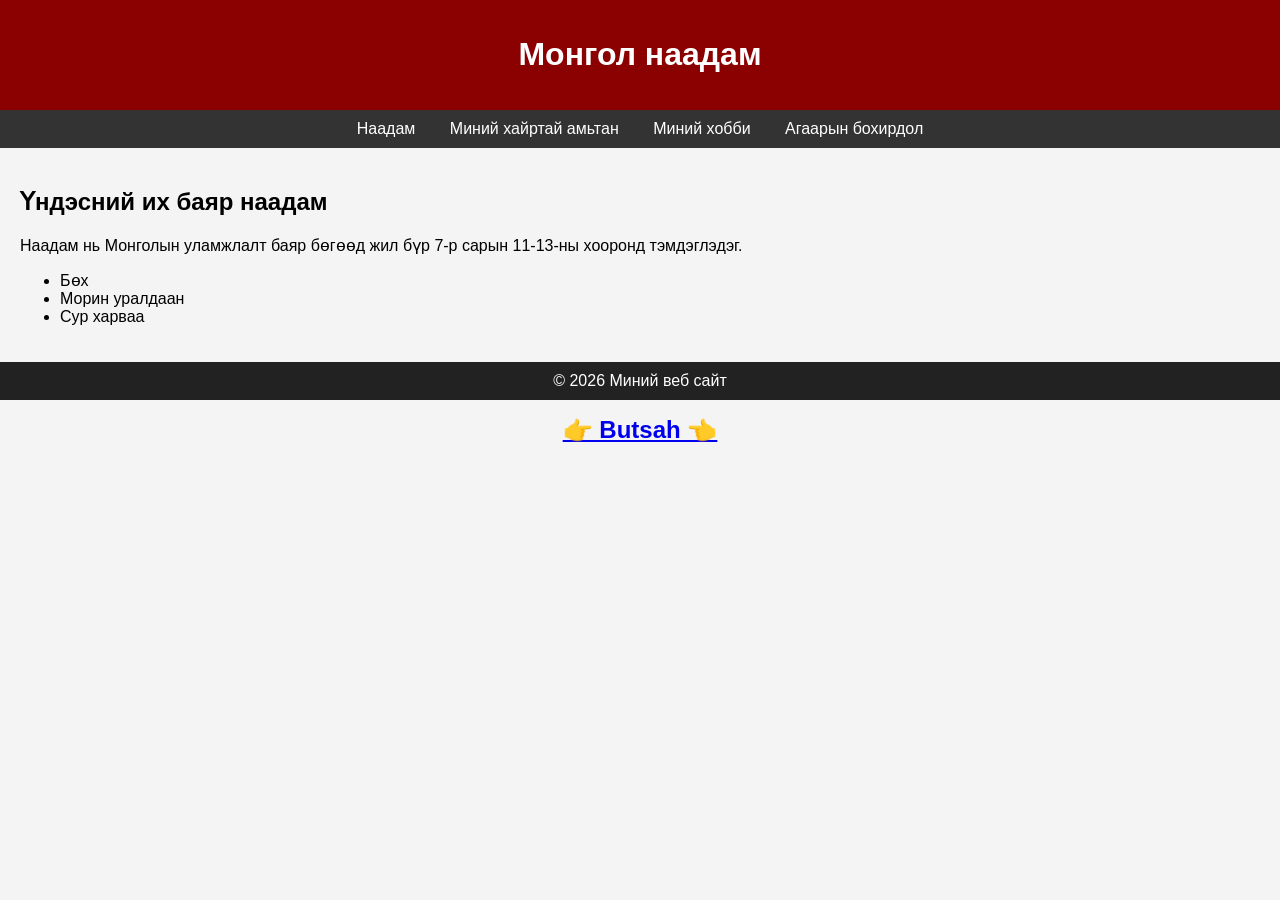
<file: index.html>
<!DOCTYPE html>
<html lang="mn">
<head>
    <meta charset="UTF-8">
    <title>Монгол наадам</title>
    <style>
        body { font-family: Arial; margin: 0; background:#f4f4f4; }
        header { background: darkred; color: white; padding: 15px; text-align:center; }
        nav { background: #333; padding: 10px; text-align:center; }
        nav a { color: white; margin: 15px; text-decoration:none; }
        nav a:hover { color: yellow; }
        section { padding: 20px; }
        footer { background:#222; color:white; text-align:center; padding:10px; }
    </style>
</head>
<body>

<header>
    <h1>Монгол наадам</h1>
</header>

<nav>
    <a href="index.html">Наадам</a>
    <a href="animal.html">Миний хайртай амьтан</a>
    <a href="hobby.html">Миний хобби</a>
    <a href="pollution.html">Агаарын бохирдол</a>
</nav>

<section>
    <h2>Үндэсний их баяр наадам</h2>
    <p>Наадам нь Монголын уламжлалт баяр бөгөөд жил бүр 7-р сарын 11-13-ны хооронд тэмдэглэдэг.</p>
    <ul>
        <li>Бөх</li>
        <li>Морин уралдаан</li>
        <li>Сур харваа</li>
    </ul>
</section>

<footer>
    © 2026 Миний веб сайт
</footer>
<P align="center"> <FONT size=5, color="purple"> 
            <A href="huudas_90_buleg sedviin daalgavar.html"><b>&#128073 Butsah &#128072</b></A> </FONT>
        </P> <br>
</body>
</html>
</file>
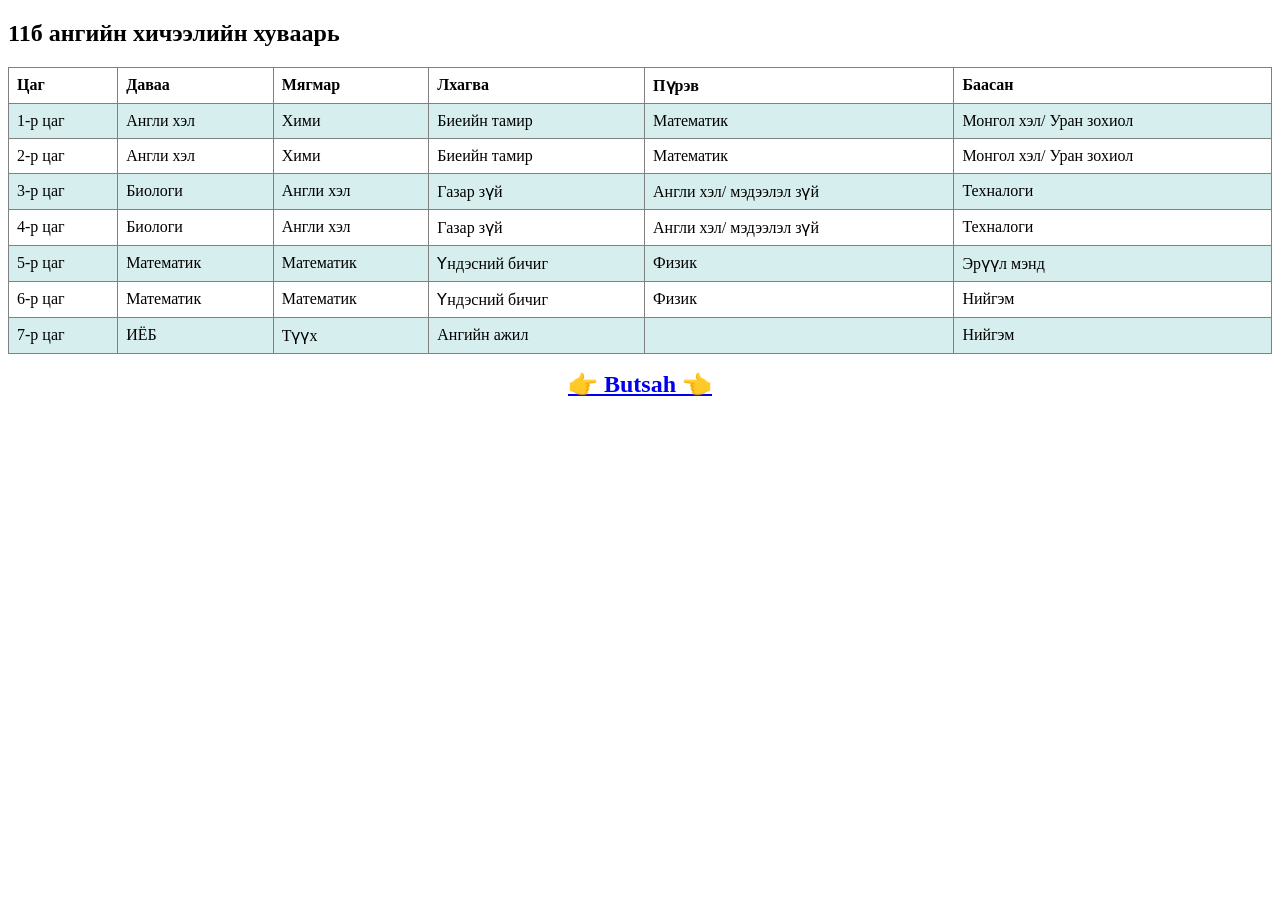
<file: 11b_hicheeliin_huvaari.html>
<!DOCTYPE html>
<html>
<head>
    <title>Хичээлийн хуваарь</title>
</head>
<style>
table {
  border-collapse: collapse;
  width: 100%;
}

th, td {
  text-align: left;
  padding: 8px;
}

tr:nth-child(even) {
  background-color: #D6EEEE;
}
</style>
<body>
    <h2>11б ангийн хичээлийн хуваарь</h2>
    <table border="1">
        <tr>
            <th>Цаг</th>
            <th>Даваа</th>
            <th>Мягмар</th>
            <th>Лхагва</th>
            <th>Пүрэв</th>
            <th>Баасан</th>
        </tr>
        <tr>
            <td>1-р цаг</td>
            <td>Англи хэл </td>
            <td>Хими </td>
            <td>Биеийн тамир</td>
            <td>Математик</td>
            <td>Монгол хэл/ Уран зохиол</td>
        </tr>
        <tr>
            <td>2-р цаг</td>
            <td>Англи хэл</td>
            <td>Хими</td>
            <td>Биеийн тамир</td>
            <td>Математик</td>
            <td>Монгол хэл/ Уран зохиол</td>
        </tr>
        <tr>
            <td>3-р цаг</td>
            <td>Биологи</td>
            <td>Англи хэл</td>
            <td>Газар зүй</td>
            <td>Англи хэл/ мэдээлэл зүй</td>
            <td>Техналоги</td>
        </tr>
        <tr>
            <td>4-р цаг</td>
            <td>Биологи</td>
            <td>Англи хэл</td>
            <td>Газар зүй</td>
            <td>Англи хэл/ мэдээлэл зүй</td>
            <td>Техналоги</td>
        </tr>
        <tr>
            <td>5-р цаг</td>
            <td>Математик</td>
            <td>Математик</td>
            <td>Үндэсний бичиг</td>
            <td>Физик</td>
            <td>Эрүүл мэнд</td>
        </tr>
        <tr>
            <td>6-р цаг</td>
            <td>Математик</td>
            <td>Математик</td>
            <td>Үндэсний бичиг</td>
            <td>Физик</td>
            <td>Нийгэм</td>
        </tr>
        <tr>
            <td>7-р цаг</td>
            <td>ИЁБ</td>
            <td>Түүх</td>
            <td>Ангийн ажил </td>
            <td> </td>
            <td>Нийгэм</td>
        </tr>
    </table>

<P align="center"> <FONT size=5, color="purple"> 
            <A href="huudas_90_buleg sedviin daalgavar.html"><b>&#128073 Butsah &#128072</b></A> </FONT>
        </P> <br>
</body>
</html>
</file>
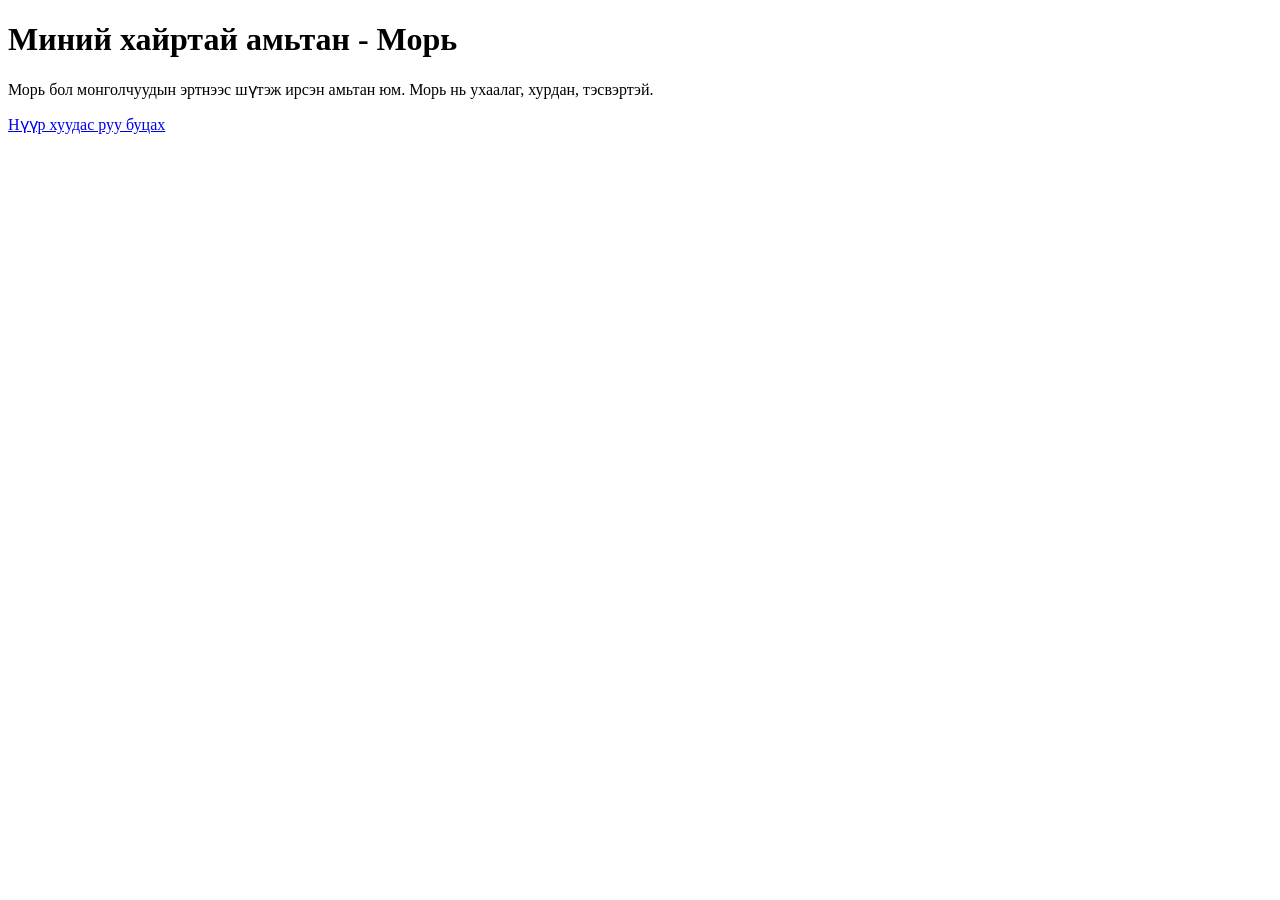
<file: animal.html>
<!DOCTYPE html>
<html lang="mn">
<head>
    <meta charset="UTF-8">
    <title>Миний хайртай амьтан</title>
</head>
<body>
<h1>Миний хайртай амьтан - Морь</h1>
<p>Морь бол монголчуудын эртнээс шүтэж ирсэн амьтан юм. Морь нь ухаалаг, хурдан, тэсвэртэй.</p>

<a href="index.html">Нүүр хуудас руу буцах</a>
</body>
</html>
</file>
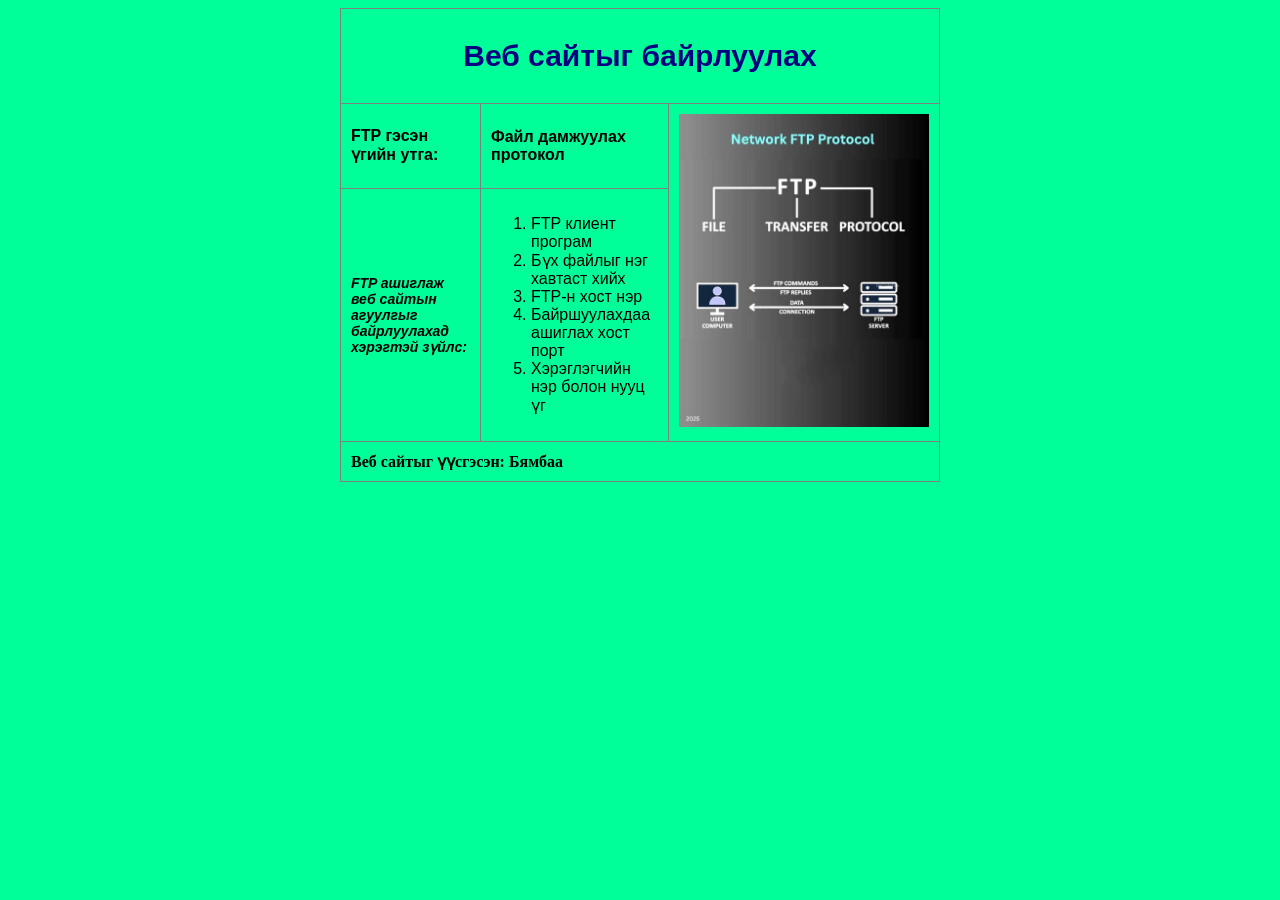
<file: Dasgal 4.html>
<!DOCTYPE html>
<html lang="mn">
<head>
    <meta charset="UTF-8">
    <title>Веб сайтыг байрлуулах</title>

    <link rel="stylesheet" href="style1.css">
</head>
<body>

<table border="1">
    <tr>
        <th colspan="3">
            <h1>Веб сайтыг байрлуулах</h1>
        </th>
    </tr>

    <tr>
        <td><h2>FTP гэсэн үгийн утга:</h2></td>
        <td><h2>Файл дамжуулах протокол</h2></td>
        <td rowspan="2">
            <img src="ftp.png" width="250">
        </td>
    </tr>

    <tr>
        <td>
            <h3>FTP ашиглаж веб сайтын агуулгыг байрлуулахад хэрэгтэй зүйлс:</h3>
        </td>
        <td>
            <ol>
                <li>FTP клиент програм</li>
                <li>Бүх файлыг нэг хавтаст хийх</li>
                <li>FTP-н хост нэр</li>
                <li>Байршуулахдаа ашиглах хост порт</li>
                <li>Хэрэглэгчийн нэр болон нууц үг</li>
            </ol>
        </td>
    </tr>

    <tr>
        <td colspan="3">
            <b>Веб сайтыг үүсгэсэн: Бямбаа</b>
        </td>
    </tr>
</table>

</body>
</html>
</file>
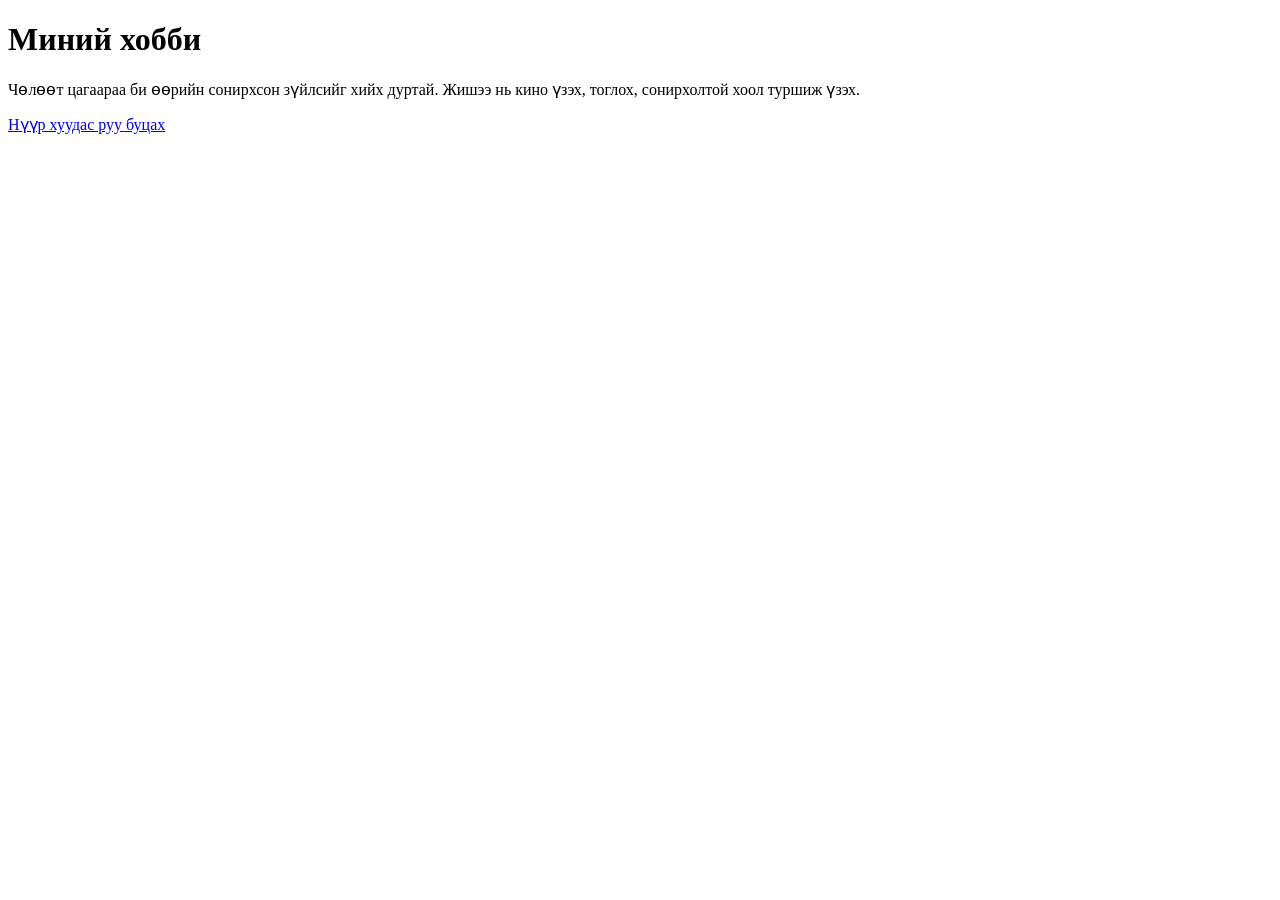
<file: hobby.html>
<!DOCTYPE html>
<html lang="mn">
<head>
    <meta charset="UTF-8">
    <title>Миний хобби</title>
</head>
<body>
<h1>Миний хобби </h1>
<p>Чөлөөт цагаараа би өөрийн сонирхсон зүйлсийг хийх дуртай. Жишээ нь кино үзэх, тоглох, сонирхолтой хоол туршиж үзэх.</p>

<a href="index.html">Нүүр хуудас руу буцах</a>
</body>
</html>
</file>
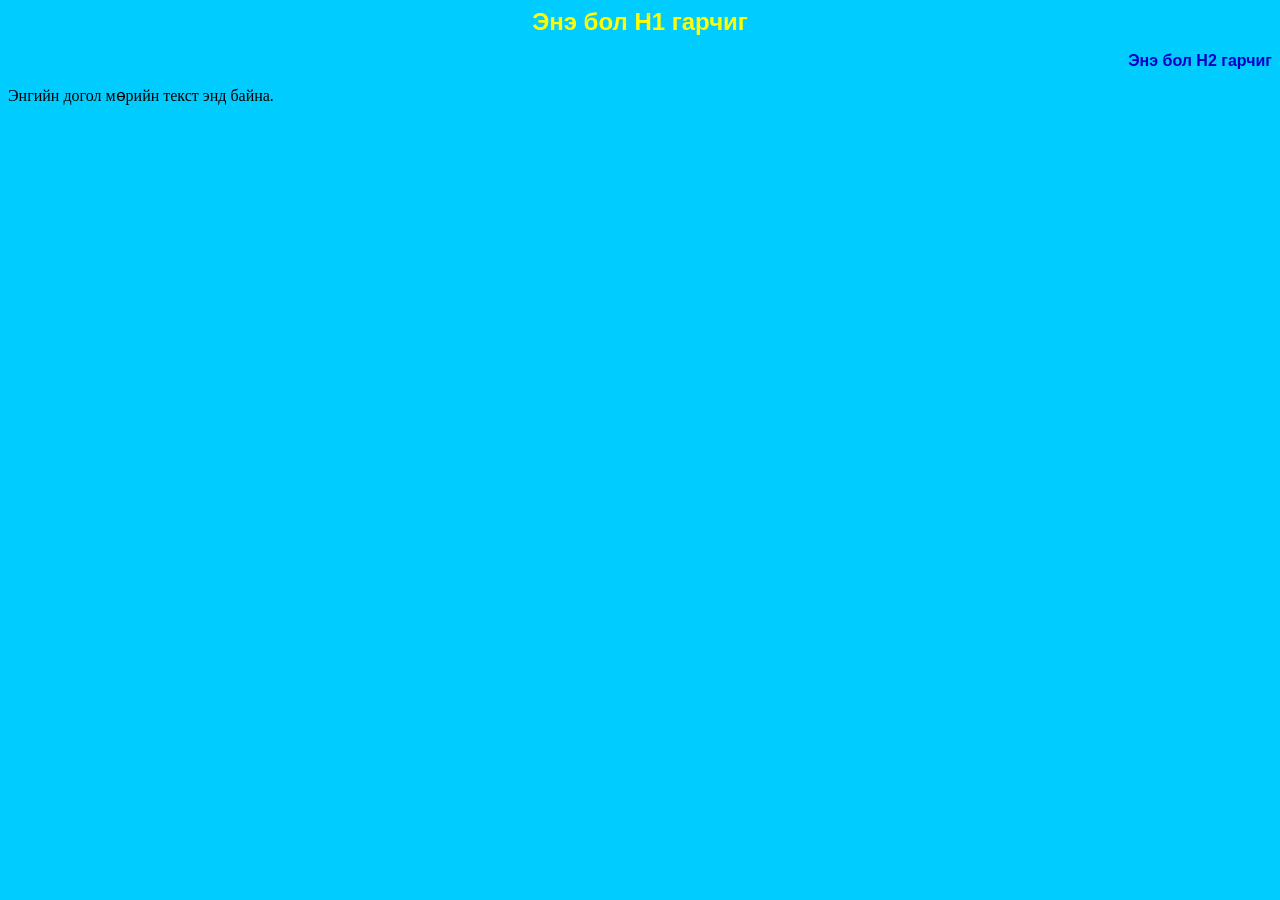
<file: huudas_81_daalgavar.html>
<html>
<head>
    <meta charset="UTF-8">
    <title>huu-81 daalgavar</title>
    <link rel="stylesheet" href="daalgavar81.css">
</head>
<body>

    <h1>Энэ бол H1 гарчиг</h1>
    <h2>Энэ бол H2 гарчиг</h2>

    <p>Энгийн догол мөрийн текст энд байна.</p>

</body>
</html>
</file>
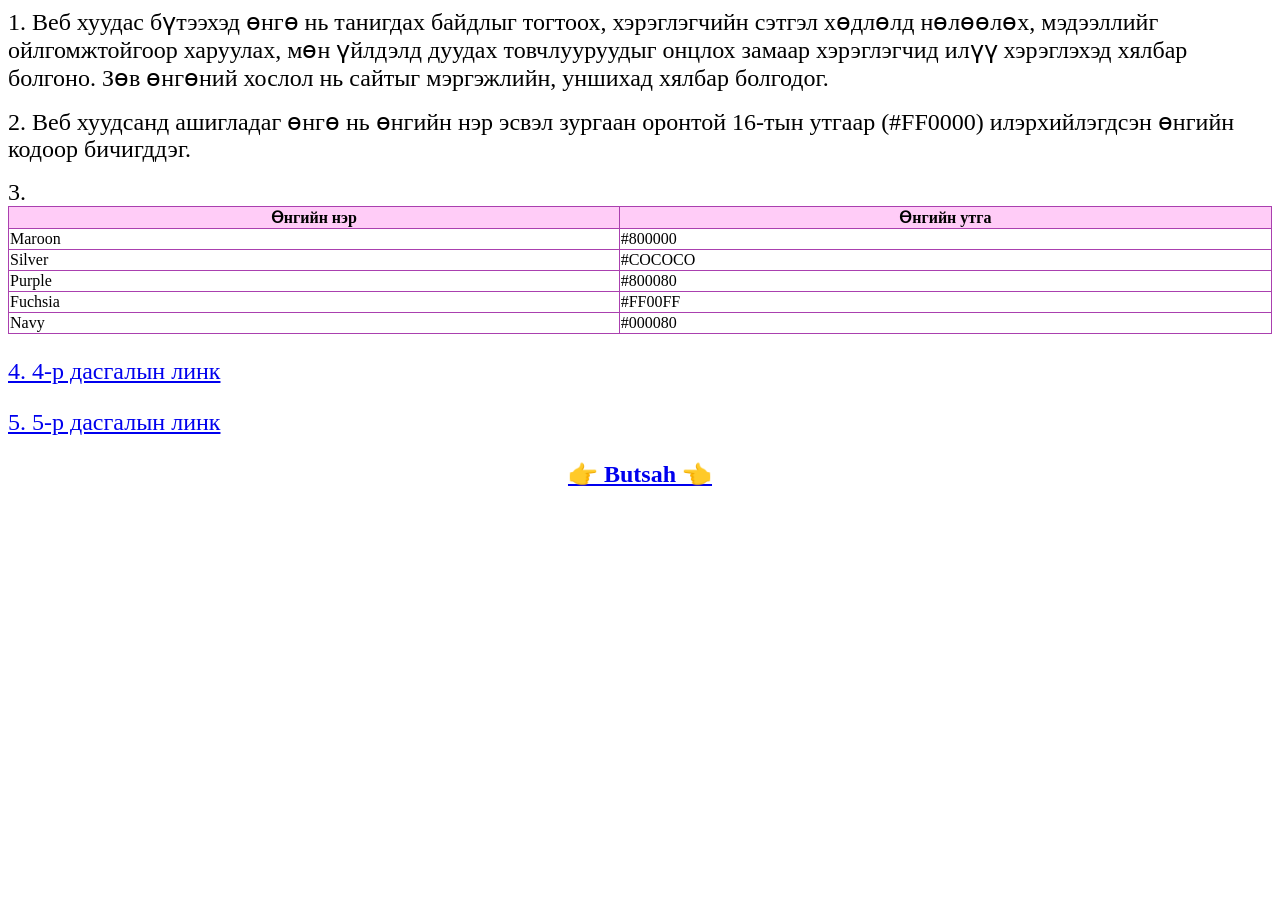
<file: huudas_86-89_daalgavar.html>
<html>
    <head>
        <title>huudas_86-89_daalgavar</title>
    </head>

    <style>
        table, th, td {
        border:1px solid rgb(170, 64, 175);
        border-collapse: collapse;
        }
    </style>

    <body>
        <P align="left"> <FONT size=5> 
             1. Веб хуудас бүтээхэд өнгө нь танигдах байдлыг тогтоох, хэрэглэгчийн сэтгэл хөдлөлд нөлөөлөх, мэдээллийг ойлгомжтойгоор харуулах, мөн үйлдэлд дуудах товчлууруудыг онцлох замаар хэрэглэгчид илүү хэрэглэхэд хялбар болгоно. Зөв өнгөний хослол нь сайтыг мэргэжлийн, уншихад хялбар болгодог. </FONT>
        </P> 

        <P align="left"> <FONT size=5> 
            2. Веб хуудсанд ашигладаг өнгө нь өнгийн нэр эсвэл зургаан оронтой 16-тын утгаар (#FF0000) илэрхийлэгдсэн өнгийн кодоор бичигддэг.
        </P> 
       3. 
        <table style="width: 100%">
            <tr>
                <th style="background-color: #ffcaf7f3;"> Өнгийн нэр</th>
                <th style="background-color: #ffcaf7f3;"> Өнгийн утга</th>
            </tr>
            <tr>
                <td>
                    Maroon  
                </td>
                <td>
                    #800000
                </td>
            </tr>

            <tr>
                <td>
                    Silver  
                </td>
                <td>
                    #COCOCO
                </td>
            </tr>

            <tr>
                <td>
                    Purple  
                </td>
                <td>
                    #800080
                </td>
            </tr>

            <tr>
                <td>
                    Fuchsia  
                </td>
                <td>
                    #FF00FF
                </td>
            </tr>

            <tr>
                <td>
                    Navy 
                </td>
                <td>
                    #000080
                </td>
            </tr>
        </table>

        <P align="left"> <FONT size=5> 
            <A href="Dasgal 4.html">4. 4-р дасгалын линк</A> </FONT>
        </P> 

        <P align="left"> <FONT size=5> 
            <A href="Olimp.html">5. 5-р дасгалын линк</A> </FONT>
        </P> 


        <P align="center"> <FONT size=5, color="purple"> 
            <A href="Nomin.html"><b>&#128073 Butsah &#128072</b></A> </FONT>
        </P> <br>
    </body>
</html>
</file>
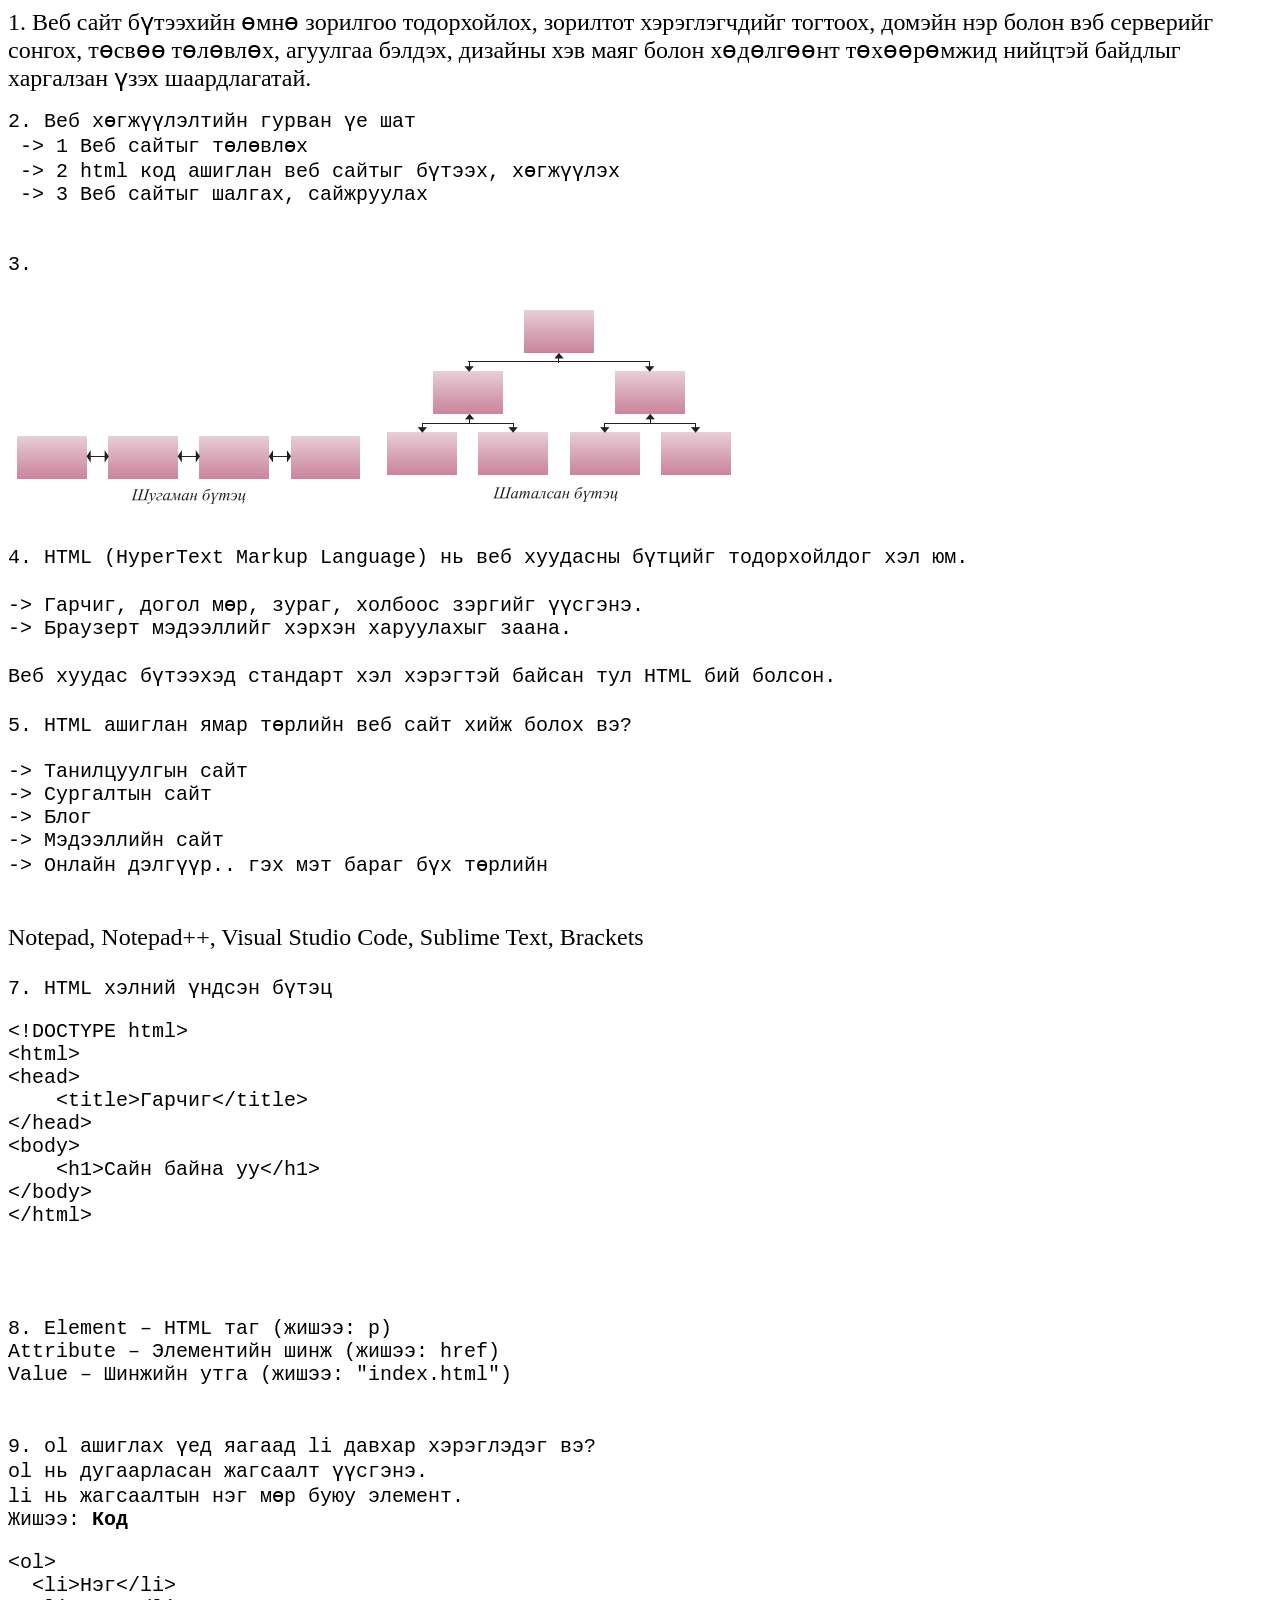
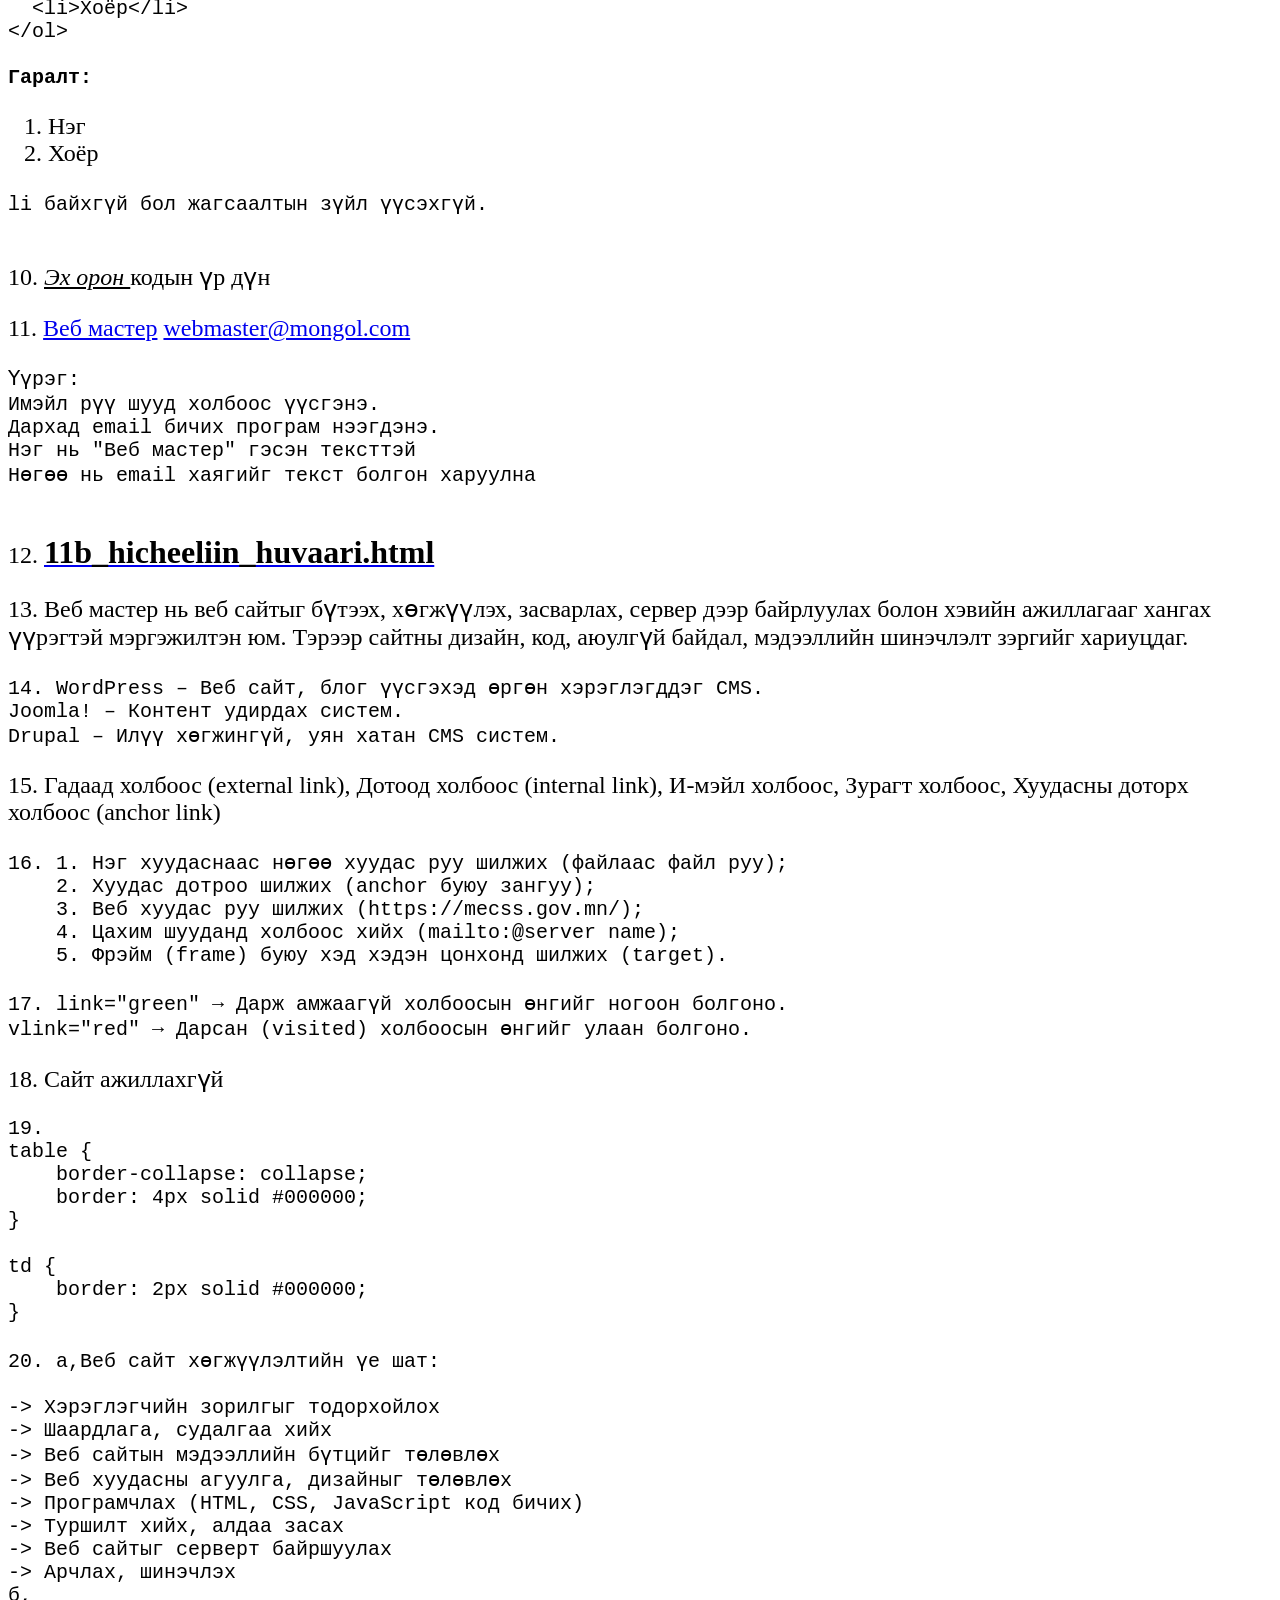
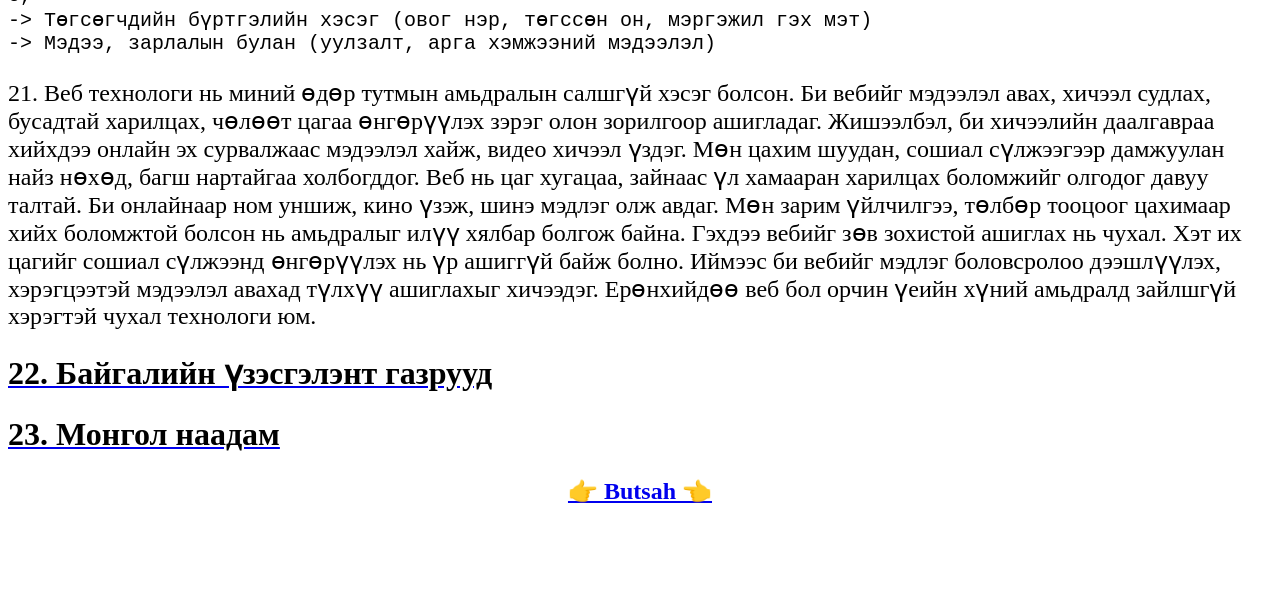
<file: huudas_90_buleg sedviin daalgavar.html>
<html>
    <head>
        <title>huudas_90_buleg sedviin daalgavar</title>
    </head>

    <style>
        table, th, td {
        border:1px solid rgb(170, 64, 175);
        border-collapse: collapse;
        }
    </style>

    <body>
        <P align="left"> <FONT size=5> 
             1. Веб сайт бүтээхийн өмнө зорилгоо тодорхойлох, зорилтот хэрэглэгчдийг тогтоох, домэйн нэр болон вэб серверийг сонгох, төсвөө төлөвлөх, агуулгаа бэлдэх, дизайны хэв маяг болон хөдөлгөөнт төхөөрөмжид нийцтэй байдлыг харгалзан үзэх шаардлагатай. </FONT>
        </P> 

        <P align="left"> <FONT size=5><pre>
2. Веб хөгжүүлэлтийн гурван үе шат 
 -> 1 Веб сайтыг төлөвлөх 
 -> 2 html код ашиглан веб сайтыг бүтээх, хөгжүүлэх 
 -> 3 Веб сайтыг шалгах, сайжруулах
        </pre></P> 
        
        <P align="left"> <FONT size=5>
            <pre>3.</pre> 
            <IMG src="Screenshot 2026-03-03 173813.png"> <IMG src="Screenshot 2026-03-03 173827.png" >
        </P>

        <P align="left"> <FONT size=5>
            <pre>
4. HTML (HyperText Markup Language) нь веб хуудасны бүтцийг тодорхойлдог хэл юм.

-> Гарчиг, догол мөр, зураг, холбоос зэргийг үүсгэнэ.
-> Браузерт мэдээллийг хэрхэн харуулахыг заана.

Веб хуудас бүтээхэд стандарт хэл хэрэгтэй байсан тул HTML бий болсон.</pre> 
        </P>
        <P align="left"> <FONT size=5>
            <pre>
5. HTML ашиглан ямар төрлийн веб сайт хийж болох вэ?

-> Танилцуулгын сайт
-> Сургалтын сайт
-> Блог
-> Мэдээллийн сайт
-> Онлайн дэлгүүр.. гэх мэт бараг бүх төрлийн
            </pre></P>

        <P align="left"> <FONT size=5>
            Notepad, Notepad++, Visual Studio Code, Sublime Text, Brackets
        </P>

        <P align="left"> <FONT size=5><pre>
7. HTML хэлний үндсэн бүтэц
<pre>
&lt;!DOCTYPE html&gt;
&lt;html&gt;
&lt;head&gt;
    &lt;title&gt;Гарчиг&lt;/title&gt;
&lt;/head&gt;
&lt;body&gt;
    &lt;h1&gt;Сайн байна уу&lt;/h1&gt;
&lt;/body&gt;
&lt;/html&gt;
</pre>
            </pre></P>
        
        <P align="left"> <FONT size=5><pre>
8. Element – HTML таг (жишээ: p)
Attribute – Элементийн шинж (жишээ: href)
Value – Шинжийн утга (жишээ: "index.html")
        </pre></P>

        <P align="left"> <FONT size=5><pre>
9. ol ашиглах үед яагаад li давхар хэрэглэдэг вэ?
ol нь дугаарласан жагсаалт үүсгэнэ.
li нь жагсаалтын нэг мөр буюу элемент.
Жишээ: <b>Код</b></pre>
<pre>&lt;ol&gt;
  &lt;li&gt;Нэг&lt;/li&gt;
  &lt;li&gt;Хоёр&lt;/li&gt;
&lt;/ol&gt;

<b>Гаралт:</b> </pre>
<ol>
  <li>Нэг</li>
  <li>Хоёр</li>
</ol><pre>
li байхгүй бол жагсаалтын зүйл үүсэхгүй.
        </pre></P>

        <P align="left"> <FONT size=5>
            10. <i><u> Эх орон </u></i> кодын үр дүн</P>

        <P align="left"> <FONT size=5>11.
            <a href="mailto:webmaster@mongol.com">Веб мастер</a>
            <a href="mailto:webmaster@mongol.com">webmaster@mongol.com</a>
            <pre>
Үүрэг:
Имэйл рүү шууд холбоос үүсгэнэ.
Дархад email бичих програм нээгдэнэ.
Нэг нь "Веб мастер" гэсэн тексттэй
Нөгөө нь email хаягийг текст болгон харуулна
            </pre>
        </P>

        <P align="left"> <FONT size=5>
            12. <A href="11b_hicheeliin_huvaari.html"><b><font size="6" color="black">11b_hicheeliin_huvaari.html</font></b></A><br>
        </P>

        <P align="left"> <FONT size=5> 
            13. Веб мастер нь веб сайтыг бүтээх, хөгжүүлэх, засварлах, сервер дээр байрлуулах болон хэвийн ажиллагааг хангах үүрэгтэй мэргэжилтэн юм. Тэрээр сайтны дизайн, код, аюулгүй байдал, мэдээллийн шинэчлэлт зэргийг хариуцдаг.
        </P> 

        <P align="left"> <FONT size=5><pre>
14. WordPress – Веб сайт, блог үүсгэхэд өргөн хэрэглэгддэг CMS.
Joomla! – Контент удирдах систем.
Drupal – Илүү хөгжингүй, уян хатан CMS систем.</pre>
        </P>

        <P align="left"> <FONT size=5>
            15. Гадаад холбоос (external link), Дотоод холбоос (internal link), И-мэйл холбоос, Зурагт холбоос, Хуудасны доторх холбоос (anchor link)
        </P>

        <P align="left"> <FONT size=5><pre>
16. 1. Нэг хуудаснаас нөгөө хуудас руу шилжих (файлаас файл руу);
    2. Хуудас дотроо шилжих (anchor буюу зангуу);
    3. Веб хуудас руу шилжих (https://mecss.gov.mn/);
    4. Цахим шууданд холбоос хийх (mailto:@server name);
    5. Фрэйм (frame) буюу хэд хэдэн цонхонд шилжих (target).</pre>
        </P>

        <P align="left"> <FONT size=5><pre>
17. link="green" → Дарж амжаагүй холбоосын өнгийг ногоон болгоно.
vlink="red" → Дарсан (visited) холбоосын өнгийг улаан болгоно.</pre></P>

        <P align="left"> <FONT size=5>
            18. Сайт ажиллахгүй
        </P>

        <P align="left"> <FONT size=5>
             <pre>19.<code>
table {
    border-collapse: collapse;
    border: 4px solid #000000;
}

td {
    border: 2px solid #000000;
}
</code></pre>
        </P>

        <P align="left"> <FONT size=5><pre>
20. а,Веб сайт хөгжүүлэлтийн үе шат:

-> Хэрэглэгчийн зорилгыг тодорхойлох
-> Шаардлага, судалгаа хийх
-> Веб сайтын мэдээллийн бүтцийг төлөвлөх
-> Веб хуудасны агуулга, дизайныг төлөвлөх
-> Програмчлах (HTML, CSS, JavaScript код бичих)
-> Туршилт хийх, алдаа засах
-> Веб сайтыг серверт байршуулах
-> Арчлах, шинэчлэх
б,
-> Төгсөгчдийн бүртгэлийн хэсэг (овог нэр, төгссөн он, мэргэжил гэх мэт)
-> Мэдээ, зарлалын булан (уулзалт, арга хэмжээний мэдээлэл)</pre>
        </P>

        <P align="left"> <FONT size=5>
            21. Веб технологи нь миний өдөр тутмын амьдралын салшгүй хэсэг болсон. Би вебийг мэдээлэл авах, хичээл судлах, бусадтай харилцах, чөлөөт цагаа өнгөрүүлэх зэрэг олон зорилгоор ашигладаг. Жишээлбэл, би хичээлийн даалгавраа хийхдээ онлайн эх сурвалжаас мэдээлэл хайж, видео хичээл үздэг. Мөн цахим шуудан, сошиал сүлжээгээр дамжуулан найз нөхөд, багш нартайгаа холбогддог.

Веб нь цаг хугацаа, зайнаас үл хамааран харилцах боломжийг олгодог давуу талтай. Би онлайнаар ном уншиж, кино үзэж, шинэ мэдлэг олж авдаг. Мөн зарим үйлчилгээ, төлбөр тооцоог цахимаар хийх боломжтой болсон нь амьдралыг илүү хялбар болгож байна.

Гэхдээ вебийг зөв зохистой ашиглах нь чухал. Хэт их цагийг сошиал сүлжээнд өнгөрүүлэх нь үр ашиггүй байж болно. Иймээс би вебийг мэдлэг боловсролоо дээшлүүлэх, хэрэгцээтэй мэдээлэл авахад түлхүү ашиглахыг хичээдэг. Ерөнхийдөө веб бол орчин үеийн хүний амьдралд зайлшгүй хэрэгтэй чухал технологи юм.
        </P>
        
        <P align="left"> <FONT size=5>
            <A href="Baigaliin_uzesgelent_gazar.html"><b><font size="6" color="black">22. Байгалийн үзэсгэлэнт газрууд</font></b></A><br>
        </P>

        <P align="left"> <FONT size=5>
            <A href="index.html"><b><font size="6" color="black">23. Монгол наадам</font></b></A><br>
        </P>
        <P align="center"> <FONT size=5, color="purple"> 
            <A href="Nomin.html"><b>&#128073 Butsah &#128072</b></A> </FONT>
        </P> <br>
    </body>
</html>
</file>
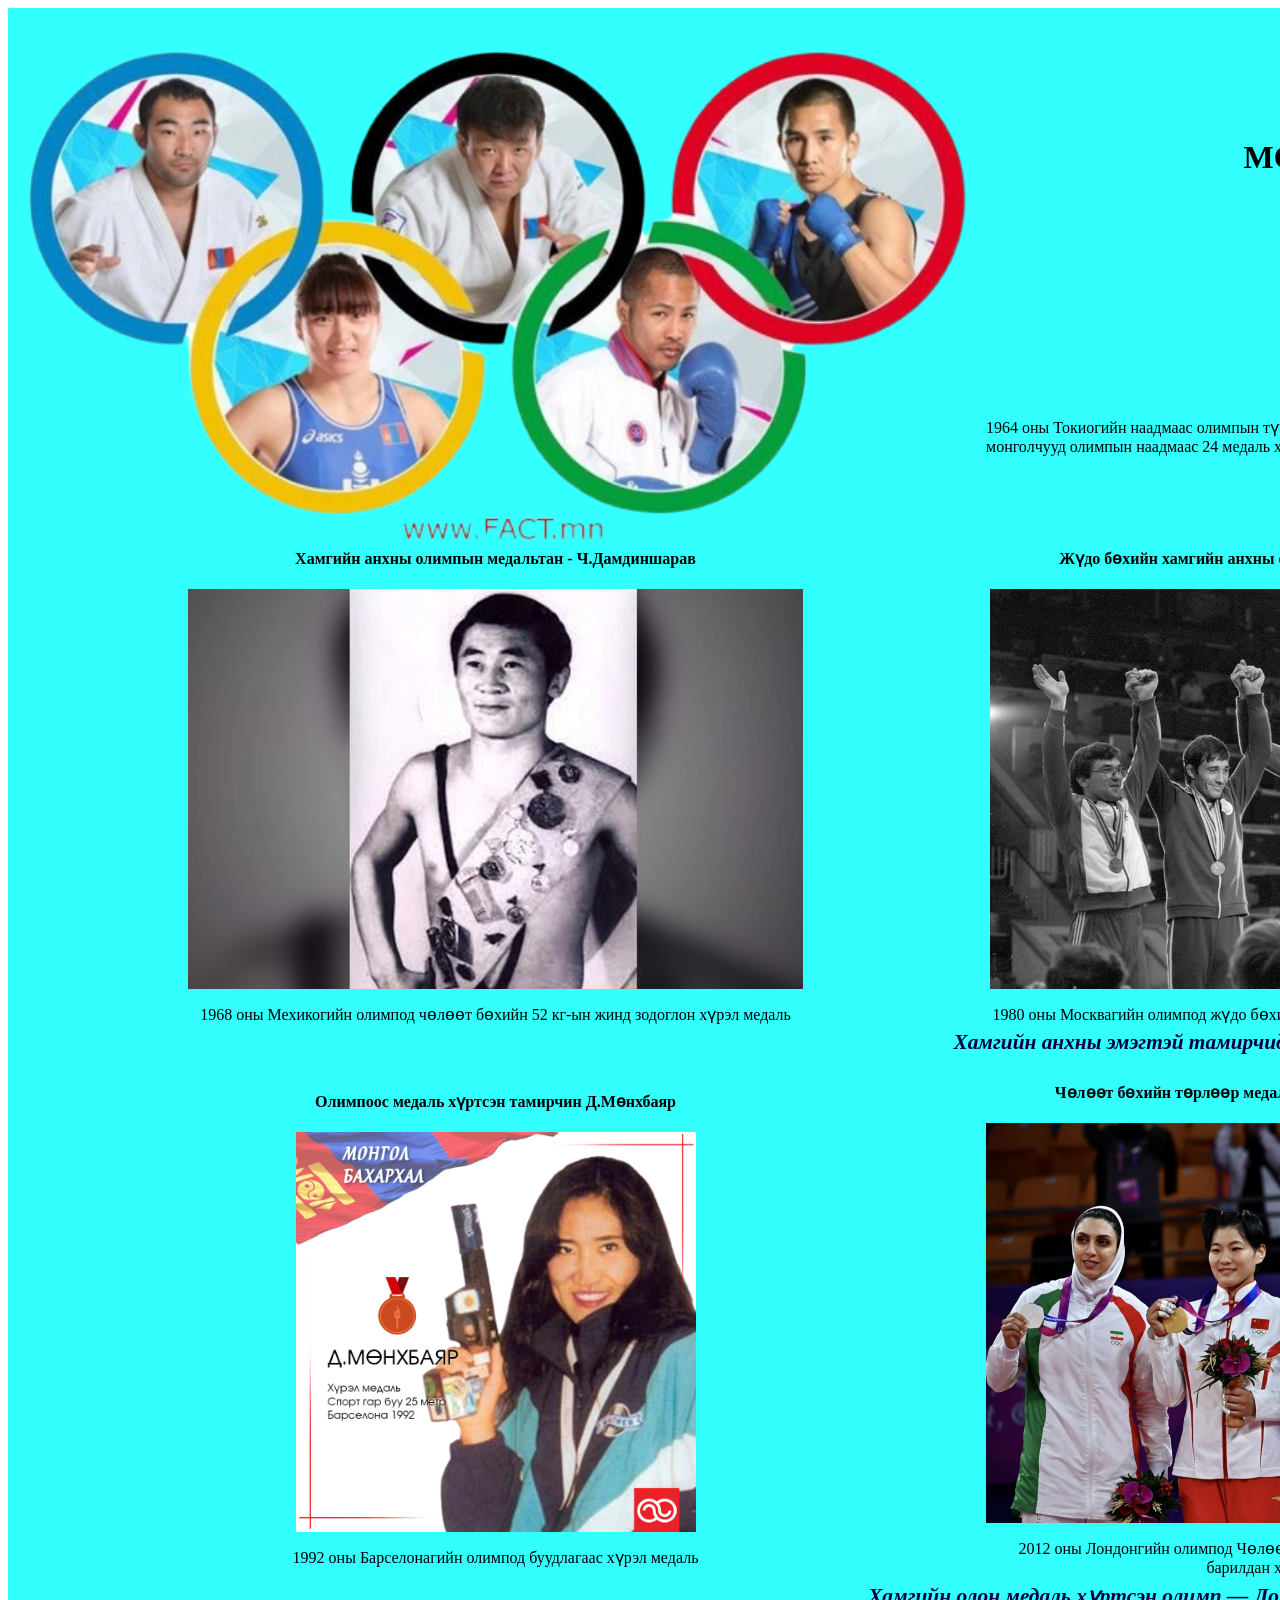
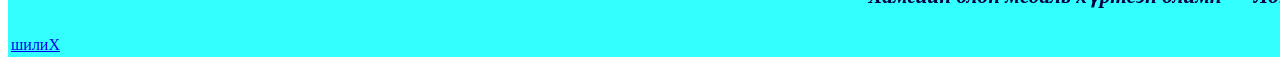
<file: Olimp.html>
<HTML>
<HEAD>
<TITLE>МОНГОЛ УЛСЫН ОЛИМПЫН МЕДАЛЬТНУУД</TITLE>
<link rel="stylesheet" type="text/css" href="Style2.css">
</HEAD>
<BODY>
<a name="TOP"></a>
<TABLE width="65%" cellpadding="3px" cellspacing="5px">
<TR align="center" valign="middle">
<TD rowspan="2"> <img src="olimp.png"></TD>
<TD colspan="2"> <h1>МОНГОЛ УЛСЫН ОЛИМПЫН МЕДАЛЬТНУУД</h1></TD> </TR>
<TR align="left" valign="middle">
<TD colspan="2"> 1964 оны Токиогийн наадмаас олимпын түүхээ бичиж эхэлсэн Монголын тамирчид 1968 оны Мехикогийн олимпоос анхны медалиа хүртсэнээс хойш өнөөг хүртэлх хугацаанд монголчууд олимпын наадмаас 24 медаль хүртжээ.</TD>
</TR>
<TR align="center" valign="middle">
<TD>
<h4>Хамгийн анхны олимпын медальтан - Ч.Дамдиншарав </h4>
<p><img src="zurag.jpg" weight="300" height="400"></p>
1968 оны Мехикогийн олимпод чөлөөт бөхийн 52 кг-ын жинд зодоглон хүрэл медаль
</TD>
<TD>
<h4>Жүдо бөхийн хамгийн анхны олимпын медальтан - Ц.Дамдин </h4>

<p><img src="zurag1.jpg" height="400"></p>
1980 оны Москвагийн олимпод жүдо бөхийн 65 кг-ын жинд зодоглон мөнгөн медаль </TD>
<TD>
<h4>Олимпын анхны аварга Н.Түвшинбаяр</h4>
<p><img src="zurag3.jpg" height="400"></p>
2008 оны Бээжингийн олимпод жүдо бөхийн 100 кг-ын жинд зодоглон алтан медаль </TD>
</TR>
<TR>
<TD colspan = "3"> <h3>Хамгийн анхны эмэгтэй тамирчид</h3></TD>
</TR>
<TR align="center" valign="middle">
<TD>
<h4>Олимпоос медаль хүртсэн тамирчин Д.Мөнхбаяр</h4> <p><img src="zurag4.jpg" height="400"></p>
1992 оны Барселонагийн олимпод буудлагаас хүрэл медаль
</TD>
<TD>
<h4>Чөлөөт бөхийн төрлөөр медаль хүртсэн тамирчин С.Батцэцэг</h4>
<p><img src="zurag5.jpg" height="400" width="600"></p>
2012 оны Лондонгийн олимпод Чөлөөт бөхийн эмэгтэйчүүдийн 63кг-н жинд барилдан хүрэл медаль
</TD>
<TD>
<h4>Хамгийн олон удаа олимпод оролцсон тамирчин - О.Гүндэгмаа</h4>

<p><img src="zurag6.jpg" height="400"></p>
1996 оноос хойш Риогийн олимпыг оролцуулбал нийт зургаан удаа олимпод оролцож байна. </TD>
</TR>
<TR align="center" valign="middle">
<TD colspan="3"> <h3>Хамгийн олон медаль хүртсэн олимп
—
Лондон 2012 </h3></TD>
</TR>
<TR>
<TD colspan="3"><p><a href="#"> шилиX</a></p></TD> </TR>
</TABLE> </BODY> </HTML>
</file>
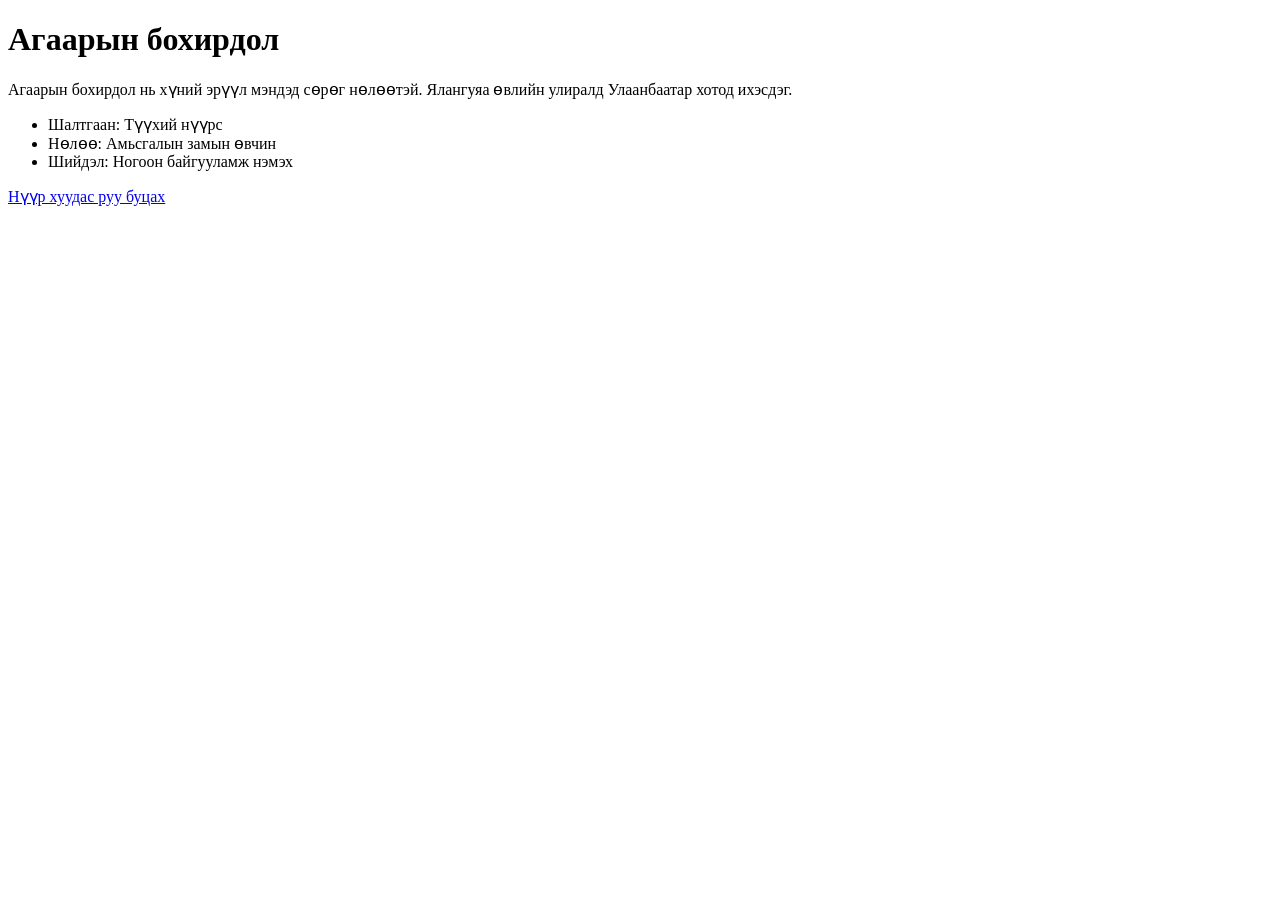
<file: pollution.html>
<!DOCTYPE html>
<html lang="mn">
<head>
    <meta charset="UTF-8">
    <title>Агаарын бохирдол</title>
</head>
<body>
<h1>Агаарын бохирдол</h1>
<p>Агаарын бохирдол нь хүний эрүүл мэндэд сөрөг нөлөөтэй. Ялангуяа өвлийн улиралд Улаанбаатар хотод ихэсдэг.</p>

<ul>
    <li>Шалтгаан: Түүхий нүүрс</li>
    <li>Нөлөө: Амьсгалын замын өвчин</li>
    <li>Шийдэл: Ногоон байгууламж нэмэх</li>
</ul>

<a href="index.html">Нүүр хуудас руу буцах</a>
</body>
</html>
</file>
<file: style1.css>
table {
    width: 600px;
    margin-left: auto;
    margin-right: auto;
}

h1 {
    color: #000080;
    font-family: Arial, Verdana;
    font-size: 30px;
    text-align: center;
}

h2, h3, li {
    font-family: Arial, "Times New Roman";
}

h2, li {
    font-size: 16px;
}

h3 {
    font-size: 14px;
    font-style: italic;
}

table, td, th {
    border-collapse: collapse;
    padding: 10px;
}

body {
    background: #00ff99;
    color: #000000;
    text-align: left;
}
</file>
<file: daalgavar81.css>
h1 {
    color: #FFFF00;
    font-family: Arial, "Times New Roman", serif;
    font-size: 24px;
    font-weight: bold;
    text-align: center;
}

h2 {
    color: #0000CC;
    font-family: Arial, sans-serif;
    font-size: 16px;
    text-align: right;
}

body {
    background-color: #00CCFF;
}
</file>
<file: Style2.css>
hl
{ color: #FF0000; font-family: Times New roman; font-size: 20pt; font-style: italic; text-align: center}
h3
{ color: #000040; font-family: Times New roman; font-size: 16pt; font-style: italic; text-align: center}
h4
p
{ color: #000040; font-family: font-family: "Arial", Times New roman; font-size: 12pt; font-style: italic; text-align: center}
{ color: #000000; font-family: font-family: "Arial", sans-serif; font-size: 10pt; text-align: left } table {border-collapse: collapse;
td
border: 0px solid #000000;
background-color: #3FF;}
{ border: 0px solid #000000; padding: 0.1em; spacing 0.1em }
</file>
